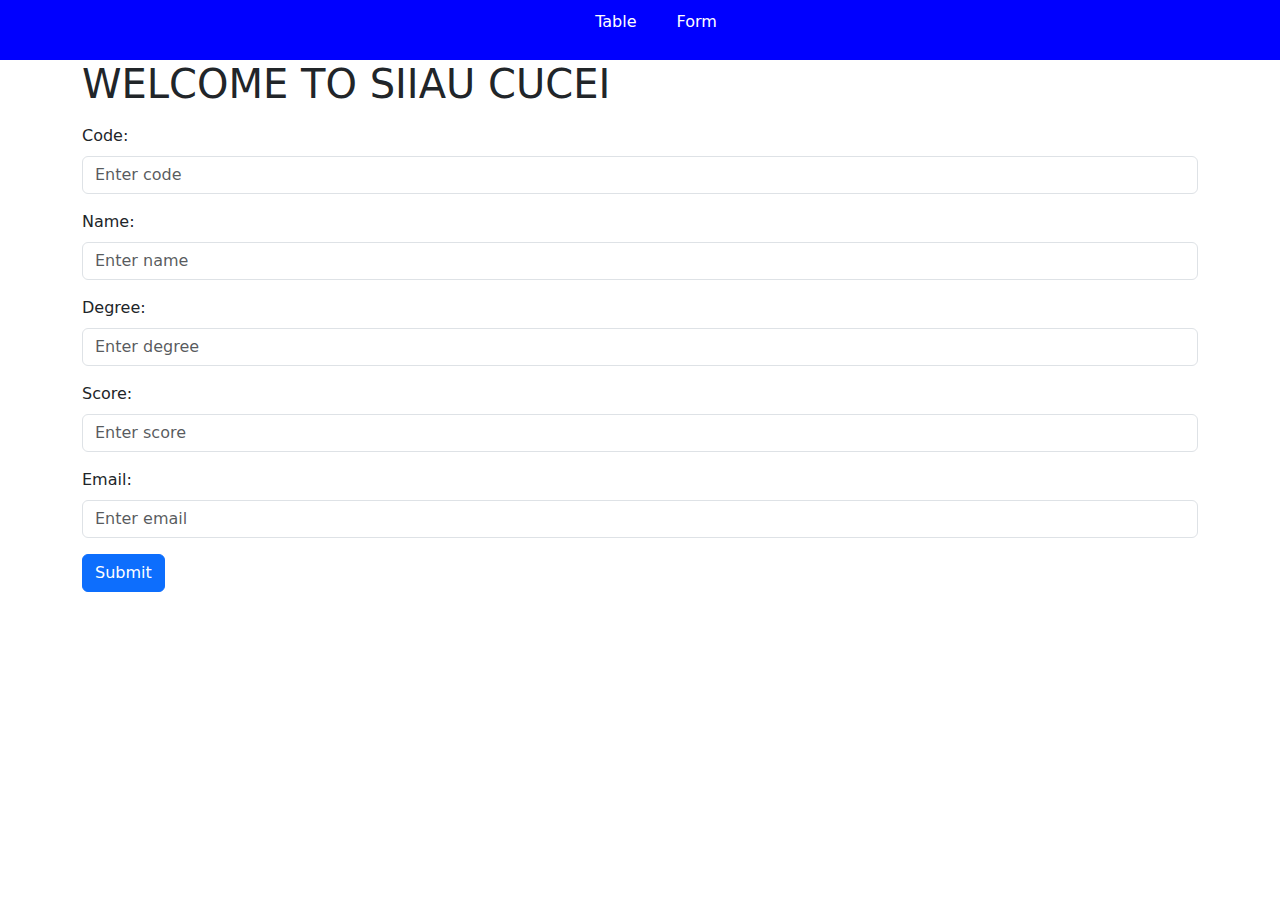
<file: src/main/resources/static/index.html>
<!DOCTYPE html>
<html lang="en">
<head>
    <title>Bootstrap Example</title>
    <link rel="stylesheet" href="style.css">
    <meta charset="utf-8">
    <meta name="viewport" content="width=device-width, initial-scale=1">
    <link href="https://cdn.jsdelivr.net/npm/bootstrap@5.3.3/dist/css/bootstrap.min.css" rel="stylesheet">
    <script src="https://cdn.jsdelivr.net/npm/bootstrap@5.3.3/dist/js/bootstrap.bundle.min.js"></script>
</head>
<body>
<header>
    <nav>
        <ul>
            <li><a href="allStudents.html">Table</a></li>
            <li><a href="#">Form</a></li>
        </ul>
    </nav>

</header>
<div class="container">
    <h1>WELCOME TO SIIAU CUCEI</h1>

    <form>
        <div class="mb-3 mt-3">
            <label for="studentCode" class="form-label">Code:</label>
            <input type="text" class="form-control" id="studentCode" placeholder="Enter code" name="studentCode">
        </div>
        <div class="mb-3 mt-3">
            <label for="studentName" class="form-label">Name:</label>
            <input type="text" class="form-control" id="studentName" placeholder="Enter name" name="studentName">
        </div>

        <div class="mb-3 mt-3">
            <label for="studentDegree" class="form-label">Degree:</label>
            <input type="text" class="form-control" id="studentDegree" placeholder="Enter degree" name="studentDegree">
        </div>

        <div class="mb-3 mt-3">
            <label for="studentScore" class="form-label">Score:</label>
            <input type="number" class="form-control" id="studentScore" placeholder="Enter score" name="studentScore">
        </div>
        <div class="mb-3 mt-3">
            <label for="studentEmail" class="form-label">Email:</label>
            <input type="email" class="form-control" id="studentEmail" placeholder="Enter email" name="studentEmail">
        </div>
        <button type="button" class="btn btn-primary" onclick="submitAndClearFields(studentScore, studentName, studentDegree, studentEmail, studentCode)">Submit</button>
    </form>

</div>

<script>
    function submitAndClearFields(studentScore, studentName, studentDegree, studentEmail, studentCode) {
        // Enviar los datos:
        studentRegister(studentScore, studentName, studentDegree, studentEmail, studentCode);

        // Limpiar los campos después de enviar los datos
        studentScore.value = ''; studentName.value = ''; studentDegree.value = ''; studentEmail.value = ''; studentCode.value = '';
    }

    function studentRegister(studentScore,studentName,studentDegree,studentEmail,studentCode) {
        const apiUrl = 'http://localhost:8080/students';
        // Sample data
        const studentData = {
            name: studentName.value,
            code: studentCode.value,
            email: studentEmail.value,
            degree: studentDegree.value,
            score: studentScore.value
        };

        // Configure the request
        const requestOptions = {
            method: 'POST',
            headers: {
                'Content-Type': 'application/json'
                // Add any other headers if needed
            },
            body: JSON.stringify(studentData)
        };

        // Make the POST request
        fetch(apiUrl, requestOptions)
            .then(response => {
                if (!response.ok) {
                    throw new Error(`HTTP error! Status: ${response.status}`);
                }
                return response.json();
            })
            .then(data => {
                console.log('Success:', data);
                //clean inputs
            })
            .catch(error => {
                console.error('Error:', error);
                // Handle error here
            });
    }


</script>
</body>
</html>
</file>
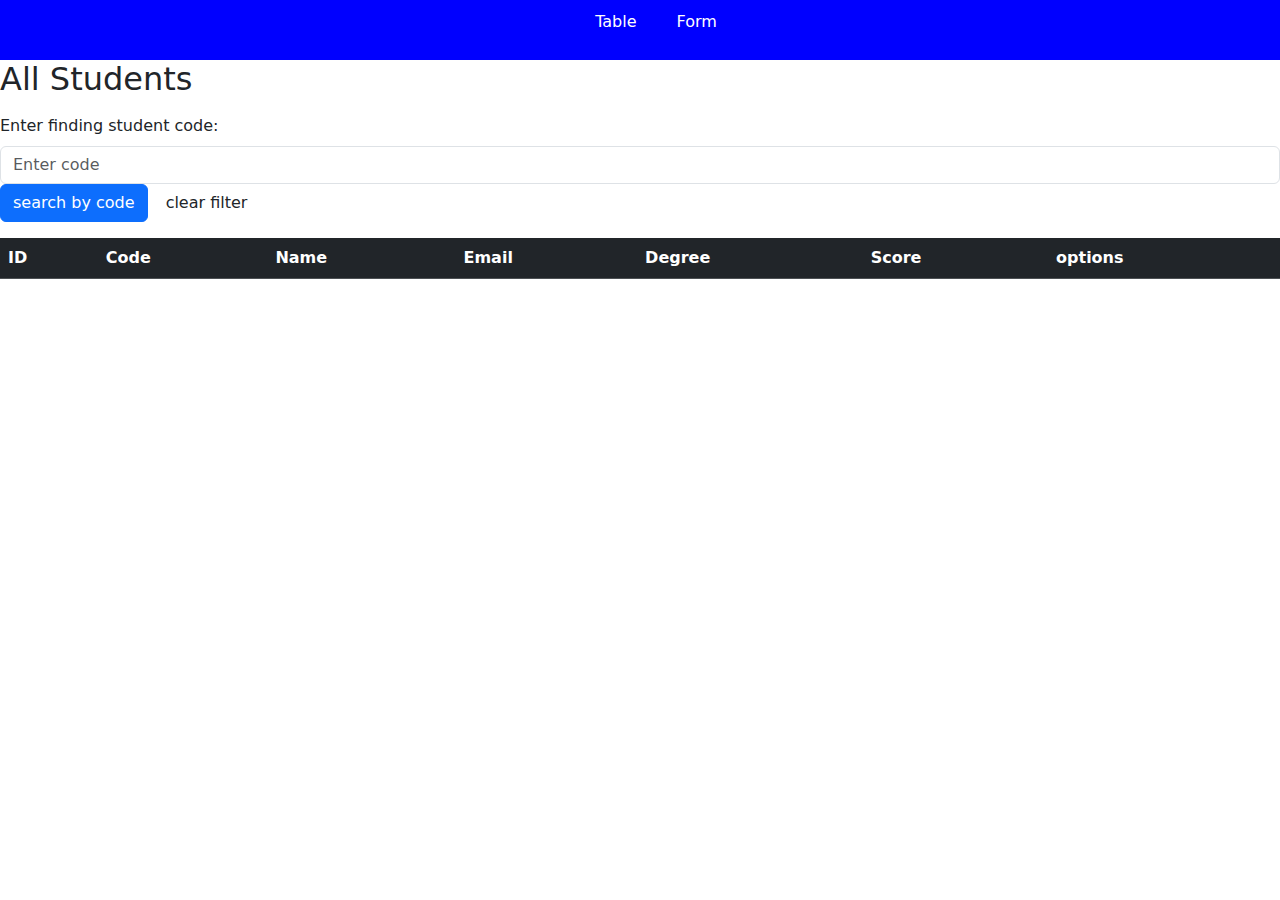
<file: src/main/resources/static/allStudents.html>
<!DOCTYPE html>
<html lang="en">
<head>
    <meta charset="UTF-8">
    <meta name="viewport" content="width=device-width, initial-scale=1.0">
    <link href="https://cdn.jsdelivr.net/npm/bootstrap@5.3.3/dist/css/bootstrap.min.css" rel="stylesheet">
    <script src="https://cdn.jsdelivr.net/npm/bootstrap@5.3.3/dist/js/bootstrap.bundle.min.js"></script>
    <title>JSON Data Table</title>
    <link rel="stylesheet" href="style.css">
</head>
<body>
<header>
    <nav>
        <ul>
            <li><a href="#">Table</a></li>
            <li><a href="index.html">Form</a></li>
        </ul>
    </nav>

</header>
<h2>All Students</h2>

<div class="mb-3 mt-3">
    <label for="studentCode" class="form-label">Enter finding student code:</label>
    <input type="text" class="form-control" id="studentCode" placeholder="Enter code" name="studentCode">
    <button class="btn btn-primary" onclick="findStudent()">search by code</button>
    <button class="btn" onclick="fetchDataAndPopulateTable(url)">clear filter</button>
</div>


<table id="dataTable" class="table table-dark table-striped">
    <thead>
    <tr>
        <th>ID</th>
        <th>Code</th>
        <th>Name</th>
        <th>Email</th>
        <th>Degree</th>
        <th>Score</th>
        <th>options</th>
    </tr>
    </thead>
    <tbody id="tableBody">
    </tbody>
</table>

<script>

    function findStudent() {
        let findingStudentCode  = document.getElementById("studentCode").value;

        const findingStudentURL = "http://localhost:8080/students/findStudentByCode/"+findingStudentCode;
        fetchDataAndPopulateTable(findingStudentURL);

    }
    // Function to fetch JSON data from URL and populate table
    async function fetchDataAndPopulateTable(url) {
        try {
            const response = await fetch(url);
            const students = await response.json();

            const tableBody = document.getElementById("tableBody");
            tableBody.innerHTML = ''; // Clear existing table data

            try{
                students.forEach(currentStudent => {
                    const row = document.createElement('tr');
                    row.innerHTML = `
                    <td>${currentStudent.id}</td>
                    <td>${currentStudent.code}</td>
                    <td>${currentStudent.name}</td>
                    <td>${currentStudent.email}</td>
                    <td>${currentStudent.degree}</td>
                    <td>${currentStudent.score}</td>
                    <td><button type="button" id="${currentStudent.id}" onclick="deleteStudentButton(id)" class="btn btn-danger">Delete</button></td>
                    <td><button type="button" onclick="editStudentButton(${currentStudent.id})" class="btn btn-warning">Edit</button></td>
                `;
                    row.setAttribute("id",currentStudent.id);

                    tableBody.appendChild(row);
                });
            }catch (e){
                const row = document.createElement('tr');
                row.innerHTML = `
                    <td>${students.id}</td>
                    <td>${students.code}</td>
                    <td>${students.name}</td>
                    <td>${students.email}</td>
                    <td>${students.degree}</td>
                    <td>${students.score}</td>
                    <td><button type="button" id="${students.id}" onclick="deleteStudentButton(id)" class="btn btn-danger">Delete</button></td>
                    <td><button type="button" onclick="editStudentButton(${students.id})" class="btn btn-warning">Edit</button></td>
                `;
                row.setAttribute("id",students.id);
                tableBody.appendChild(row);
            }

        } catch (error) {
            console.error("Error fetching data:", error);
        }
    }

    // URL from where to fetch JSON data
    const url = "http://localhost:8080/students"; // Replace with your JSON URL

    // Call the function to fetch data and populate table
    fetchDataAndPopulateTable(url);


    function deleteStudent(id) {
        //cuando ya estemos seguros de que se quiere eliminar.
        const deleteUrl = "http://localhost:8080/students/delete-student-by-id?id="+id;

        fetch(deleteUrl, {
            method: 'DELETE',
            headers: {
                'Content-Type': 'application/json'
            },
        })
            .then(response => {
                if (!response.ok) {
                    throw new Error('Network response was not ok');
                }
                return response;
            })
            .then(data => {
                console.log('Item deleted successfully:', data);
                fetchDataAndPopulateTable(url);
            })
            .catch(error => {
                console.error('There was a problem with the fetch operation:', error);
                // Handle errors, show an error message, or retry the operation
            });
    }

    function deleteStudentButton(id) {

        if(confirm("Estas seguro de eliminar al estudiante con el id="+id)){
            deleteStudent(id);
        }else{
            console.log("No se hicieron cambios en el estudiante")
        }
    }

    function editStudentButton(id){
        //TODO: conocer el id del usuario que queremos editar
        // cambiar las propiedades de la fila para poder editar
        let currentRow = document.getElementById(id);

        let codeCell = currentRow.children.item(1);
        let nameCell = currentRow.children.item(2);
        let emailCell = currentRow.children.item(3);
        let degreeCell = currentRow.children.item(4);
        let scoreCell = currentRow.children.item(5);

        codeCell.setAttribute("contenteditable","true");
        nameCell.setAttribute("contenteditable","true");
        emailCell.setAttribute("contenteditable","true");
        degreeCell.setAttribute("contenteditable","true");
        scoreCell.setAttribute("contenteditable","true");

        currentRow.children.item(1).focus();


        //cambiar el texto del botón editar y cambiar el color
        let editButton = currentRow.children.item(7).children.item(0);
        editButton.setAttribute("class","btn btn-success");
        editButton.innerHTML = "Save";
        // cuando el usuario presione nuevamente el botón de guardar, debemos de ir a la función guardar
        editButton.setAttribute("onClick","saveStudent("+id+")");
    }

    function saveStudent(id) {
        let currentRow = document.getElementById(id);

        let codeCell = currentRow.children.item(1);
        let nameCell = currentRow.children.item(2);
        let emailCell = currentRow.children.item(3);
        let degreeCell = currentRow.children.item(4);
        let scoreCell = currentRow.children.item(5);


        const editStudent = {
            id : id,
            code : codeCell.innerHTML,
            name : nameCell.innerHTML,
            email : emailCell.innerHTML,
            degree : degreeCell.innerHTML,
            score : scoreCell.innerHTML
        }

        const updateUrl = 'http://localhost:8080/students';

        const requestOptions = {
            method: 'PUT',
            headers: {
                'Content-Type': 'application/json'
                // Add any other headers if needed
            },
            body: JSON.stringify(editStudent)
        };

        // Make the PUT request
        fetch(updateUrl, requestOptions)
            .then(response => {
                if (!response.ok) {
                    throw new Error(`¡Error HTTP! Estado: ${response.status}`);
                }
                return response.json();
            })
            .then(data => {
                console.log('Success:', data);
                fetchDataAndPopulateTable(url);
            })
            .catch(error => {
                console.error('Error:', error);
                // Handle error here
            });

    }

</script>
</body>
</html>
</file>
<file: src/main/resources/static/style.css>
nav ul{
    display: flex;
    justify-content: center;
    list-style: none;
}
nav a{
    color: white;
    text-decoration: none;
    margin: 20px;
}
nav{
    padding: 10px;
    background-color: blue;
}
</file>
